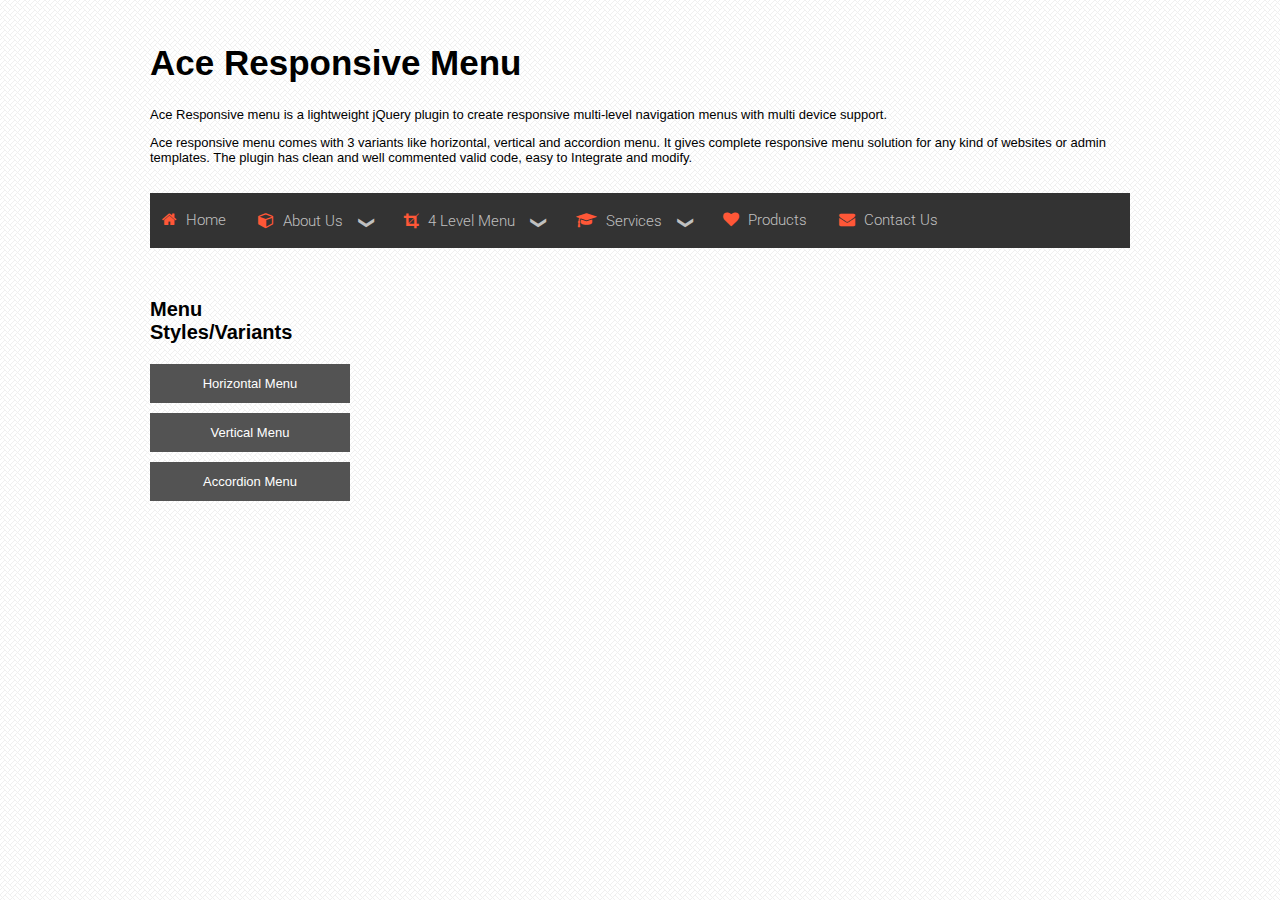
<file: index.html>
﻿<!DOCTYPE html>
<html lang="en">
<head>
    <meta charset="utf-8" />
    <title>Ace Responsive Menu</title>
	
	<!--Responsiveness-->
    <meta content="width=device-width, initial-scale=1.0" name="viewport" />
    <meta http-equiv="content-type" content="text/html;charset=UTF-8" />
    
	<!--FontAwesome-->
    <link href="https://maxcdn.bootstrapcdn.com/font-awesome/4.7.0/css/font-awesome.min.css" rel="stylesheet" type="text/css" />
    <!--[if IE 7]>
    <link rel="stylesheet" href="font-awesome/css/font-awesome-ie7.min.css">
    <![endif]-->
	
	<!--CSS Style-->
    <link href="css/demo.css" rel="stylesheet" type="text/css" />
    <link href="css/ace-responsive-menu.css" rel="stylesheet" type="text/css" />
</head>
<body>
    <div class="demo">
        <h1>Ace Responsive Menu</h1>
        <p>Ace Responsive menu is a lightweight jQuery plugin to create responsive multi-level navigation menus with multi device support.
        </p><p>Ace responsive menu comes with 3 variants like horizontal, vertical and accordion menu. It gives complete responsive menu solution for any kind of websites or admin templates. The plugin has clean and well commented valid code, easy to Integrate and modify.
        <br /><br />
        </p>
    
    <!-- Ace Responsive Menu -->
    <nav>
        <!-- Menu Toggle btn-->
        <div class="menu-toggle">
            <h3>Menu</h3>
            <button type="button" id="menu-btn">
                <span class="icon-bar"></span>
                <span class="icon-bar"></span>
                <span class="icon-bar"></span>
            </button>
        </div>
        <!-- Responsive Menu Structure-->
        <!--Note: declare the Menu style in the data-menu-style="horizontal" (options: horizontal, vertical, accordion) -->
        <ul id="respMenu" class="ace-responsive-menu" data-menu-style="horizontal">
             <li>
                <a href="javascript:;">
                    <i class="fa fa-home" aria-hidden="true"></i>
                    <span class="title">Home</span>
                </a>
            </li>
            <li>
                <a href="javascript:;">
                    <i class="fa fa-cube" aria-hidden="true"></i>
                    <span class="title">About Us</span>

                </a>
                <!-- Level Two-->
                <ul>
                    <li>
                        <a href="#">Sub Item One</a>
                    </li>
                    <li>
                        <a href="#">Sub Item Two</a>
                    </li>
                    <li>
                        <a href="#">Sub Item Three</a>
                    </li>
                    <li>
                        <a href="#">Sub Item Four</a>
                    </li>
                </ul>
            </li>

            <li>
                <a href="javascript:;">
                    <i class="fa fa-crop" aria-hidden="true"></i>
                    <span class="title">4 Level Menu</span>
                </a>
                <!-- Level Two-->
                <ul>
                    <li>
                        <a href="javascript:;">
                            <i class="fa fa-graduation-cap" aria-hidden="true"></i>
                            Sub Item One						
                        </a>
                    </li>
                    <li>
                        <a href="#">
                            <i class="fa fa-database" aria-hidden="true"></i>
                            Sub Item Two
                        </a>
                    </li>
                    <li>
                        <a href="javascript:;">
                            <i class="fa fa-amazon" aria-hidden="true"></i>
                            Sub Item Three							
                        </a>
                        <!-- Level Three-->
                        <ul>
                            <li><a href="#"><i class="fa fa-user" aria-hidden="true"></i>Sub Item Link 1</a></li>
                            <li>
                                <a href="javascript:;">
                                    <i class="fa fa-diamond" aria-hidden="true"></i>Sub Item Link 2</a>
                                <!-- Level Four-->
                                <ul>
                                    <li><a href="#"><i class="fa fa-trash" aria-hidden="true"></i>Sub Item Link 1</a></li>
                                    <li><a href="#"><i class="fa fa-dashcube" aria-hidden="true"></i>Sub Item Link 2</a></li>
                                    <li><a href="#"><i class="fa fa-dropbox" aria-hidden="true"></i>Sub Item Link 3</a></li>
                                </ul>
                            </li>
                            <li><a href="#"><i class="fa fa-user" aria-hidden="true"></i>Sub Item Link 3</a></li>
                        </ul>
                    </li>

                    <li>
                        <a href="#">
                            <i class="fa fa-database" aria-hidden="true"></i>
                            Sub Item Four
                        </a>
                    </li>
                </ul>
            </li>
            <li>
                <a class="" href="javascript:;">
                    <i class="fa fa-graduation-cap" aria-hidden="true"></i>
                    <span class="title">Services</span>

                </a>
                <ul>
                    <li>
                        <a href="#">Sub Item One
                        </a>
                    </li>
                    <li>
                        <a href="javascript:;">Sub Item Two							
                        </a>
                        <ul>
                            <li><a href="#">Sub Item Link 1</a></li>
                            <li><a href="#">Sub Item Link 2</a></li>
                            <li><a href="#">Sub Item Link 3</a></li>
                        </ul>
                    </li>
                    <li>
                        <a href="javascript:;">Sub Item Three							
                        </a>
                        <ul>
                            <li><a href="#">Sub Item Link 1</a></li>
                            <li><a href="#">Sub Item Link 1</a></li>
                            <li><a href="#">Sub Item Link 1</a></li>
                        </ul>
                    </li>
                    <li>
                        <a href="#">Sub Item Four
                        </a>
                    </li>
                </ul>
            </li>
            <li>
                <a href="javascript:;">
                    <i class="fa fa-heart" aria-hidden="true"></i>
                    <span class="title">Products</span>
                </a>
            </li>
            <li class="last ">
                <a href="javascript:;">
                    <i class="fa fa-envelope" aria-hidden="true"></i>
                    <span class="title">Contact Us</span>
                </a>
            </li>
        </ul>
    </nav>
    <!-- End of Responsive Menu -->

       
        <div class="options">
             <h3>Menu Styles/Variants </h3>
            <a href="horizontal-menu.html">Horizontal Menu</a>
            <a href="vertical-menu.html">Vertical Menu</a>
            <a href="accordion-menu.html">Accordion Menu</a>
        </div>

    </div>
    <!--Scripts-->
    <script src="js/jquery-1.10.1.min.js" type="text/javascript"></script>
    <script src="js/ace-responsive-menu.js" type="text/javascript"></script>
     <script type="text/javascript">
         $(document).ready(function () {
             $("#respMenu").aceResponsiveMenu({
                 resizeWidth: '768', // Set the same in Media query       
                 animationSpeed: 'fast', //slow, medium, fast
                 accoridonExpAll: false //Expands all the accordion menu on click
             });
         });
	</script>

</body>
</html>
</file>
<file: css/demo.css>
body {
    color: #000;
    font-family: sans-serif;
    padding: 20px 0px;
    margin: 0px;
    font-size: 13px;
    background: url(bg.png) top left repeat;
}
a {
    text-shadow: none;
    color: #0d638f;
}
ul {
    margin: 0px;
    padding: 0px;
}
h1 {
    font-size:35px;
}
.demo {
    width: 980px;
    margin: 0px auto;
}

.options {
    width: 200px;
    float: left;
    margin-top: 30px;
}

.options h3 {
    font-size: 20px;
}

.options a {
    padding: 12px 0;
    text-align: center;
    width: 100%;
    margin-bottom: 10px;
    display: block;
    background: #535353;
    color: #FFF;
    text-decoration: none;
}
a.backLink {
    float:right;
    margin-bottom:10px;
}
</file>
<file: css/ace-responsive-menu.css>
/* 
Ace Responsive Menu Plugin
Version: 1.0
Author: Samson Onna
E-mail: samson3d@gmail.com
Website: www.webthemez.com
----------------------------------------*/
/* Import Fonts
----------------------------------------*/
@import url(http://fonts.googleapis.com/css?family=Roboto);

/* Ace Responsive Menu
----------------------------------------*/
a {
    text-shadow: none;
    color: #0d638f;
}
ul {
    margin: 0px;
    padding: 0px;
}
.ace-responsive-menu {
    list-style: none;
    margin: 0;
    padding: 0;
    background: #333;
    float:left;
    width:100%;
    font-family: 'Roboto', sans-serif;
    /* border-bottom: 3px solid #FD5025; */
}
.ace-responsive-menu li{
    list-style: none;
}
.ace-responsive-menu li ul {
    display:none;
}
.ace-responsive-menu > li {
    display: block;
    margin: 0;
    padding: 0;
    border: 0px;
    float: left;
}
.ace-responsive-menu li a {
        color:#c0c0c0;
}
.ace-responsive-menu > li > a {
    display: block;
    position: relative;
    margin: 0;
    border: 0px;
    padding: 18px 20px 18px 12px;
    text-decoration: none;
    font-size: 15px;
    font-weight: 300;
    color: #c0c0c0;
}
.ace-responsive-menu li a i {
    padding-right: 5px;
    color: #FF5737;
}
.ace-responsive-menu > li > a i {
    font-size: 16px;
    text-shadow: none;
    color: #FF5737;
}
.ace-responsive-menu li ul.sub-menu li a i {
    padding-right: 10px;
}
.ace-responsive-menu li.menu-active > a {
    background: #272727;
    color:#fff;
}
.ace-responsive-menu li .menu-active {
    position: relative;
}
.ace-responsive-menu > li > a > .arrow:before {  
    margin-left: 15px;
    display: inline;
    font-size: 16px;
    font-family: FontAwesome;
    height: auto;
    content: " \276F";
    font-weight: 300;
    text-shadow: none;
    width: 10px;
    display: inline-block;
	transform: rotate(90deg);
}
.ace-responsive-menu li ul.sub-menu li > a > .arrow:before {
    content: "\f105" !important;
}
.ace-responsive-menu > li > ul.sub-menu {
    display: none;
    list-style: none;
    clear: both;
    margin: 0;
    position: absolute;
    z-index: 999;
}
.ace-responsive-menu li ul.sub-menu {
    background: #333;
}
.ace-responsive-menu li ul.sub-menu > li {
    width: 185px;
}
.ace-responsive-menu li ul.sub-menu li a {
    display: block;
    margin: 0px 0px;
    padding: 12px 20px 12px 15px;
    text-decoration: none;
    font-size: 13px;
    font-weight: normal;
    background: none;
}
.ace-responsive-menu > li > ul.sub-menu > li {
    position: relative;
}
.ace-responsive-menu > li > ul.sub-menu > li ul.sub-menu {
    position: absolute;
    left: 185px;
    top: 0px;
    display: none;
    list-style: none;
}
.ace-responsive-menu > li > ul.sub-menu > li ul.sub-menu > li ul.sub-menu {
    position: absolute;
    left: 185px;
    top: 0px;
    display: none;
    list-style: none;
}
.ace-responsive-menu > li > ul.sub-menu li > a > .arrow:before {
    float: right;
    margin-top: 1px;
    margin-right: 0px;
    display: inline;
    font-size: 16px;
    font-family: FontAwesome;
    height: auto;
    content: "\f104";
    font-weight: 300;
    text-shadow: none;
}

/* Menu Toggle Btn
----------------------------------------*/
.menu-toggle {
    display: none;
    float: left;
    width: 100%;
    background: #333;
}
.menu-toggle h3 {
    float: left;
    color: #FFF;
    padding: 0px 10px;
    font-weight: 600;
    font-size: 16px;
}
.menu-toggle .icon-bar {
    display: block !important;
    width: 18px;
    height: 2px;
    background-color: #F5F5F5 !important;
    -webkit-border-radius: 1px;
    -moz-border-radius: 1px;
    border-radius: 1px;
    -webkit-box-shadow: 0 1px 0 rgba(0, 0, 0, 0.25);
    -moz-box-shadow: 0 1px 0 rgba(0, 0, 0, 0.25);
    box-shadow: 0 1px 0 rgba(0, 0, 0, 0.25);
    margin: 3px;
}
.menu-toggle .icon-bar:hover {
    background-color: #F5F5F5 !important;
}
.menu-toggle #menu-btn {
    float: right;
    background: #202020;
    border: 1px solid #0C0C0C;
    padding: 8px;
    border-radius: 5px;
    cursor: pointer;
    margin: 10px;
}
.hide-menu {
    display: none;
}


/* Accordion Menu Styles
----------------------------------------*/

ul[data-menu-style="accordion"] {
    width: 250px;
}
ul[data-menu-style="accordion"] > li {    
    display: block;
    margin: 0;
    padding: 0;
    border: 0px;
    float: none !important;
}
ul[data-menu-style="accordion"] > li:first-child {
    border-top: 2px solid #FD5025;
}
ul[data-menu-style="accordion"] li ul.sub-menu > li {
    width: 100%;
}
ul[data-menu-style="accordion"] > li > a > .arrow:before {
    float: right;
    content: "\f105";
}
ul[data-menu-style="accordion"] li.menu-active > a > .arrow:before {
    content: "\f107" !important;
}
ul[data-menu-style="accordion"] > li > ul.sub-menu {
    position: static;
}
ul[data-menu-style="accordion"] > li > a i {
    padding-right: 10px;
    color: #FF5737;
}
ul[data-menu-style="accordion"] > li > ul.sub-menu > li ul.sub-menu {
    position: static;
}
ul[data-menu-style="accordion"] > li > ul.sub-menu > li ul.sub-menu > li ul.sub-menu {
    position: static;
}
ul[data-menu-style="accordion"] > li {
    border-bottom: 1px solid #242424;
}
ul[data-menu-style="accordion"] li a:hover {
    background: #272727 !important;
}
ul[data-menu-style="accordion"] ul.sub-menu li.menu-active > a > .arrow:before {
    content: "\f107" !important;
}

/* Vertical Menu Styles
----------------------------------------*/

ul[data-menu-style="vertical"] {
    width: 200px;
}
ul[data-menu-style="vertical"] > li {
    float: none;
}
ul[data-menu-style="vertical"] > li:first-child {
    border-top: 2px solid #FD5025;
}
ul[data-menu-style="vertical"] li ul.sub-menu > li {
    width: 100%;
}
ul[data-menu-style="vertical"] > li > a > .arrow:before {
    float: right;
    content: "\f105";
}
ul[data-menu-style="vertical"] > li.menu-active {
position:relative;
}
ul[data-menu-style="vertical"] > li > ul.sub-menu {
    position: absolute;
    left:200px;
    top:0px;
    width:200px;
}
ul[data-menu-style="vertical"] > li > a i {
    padding-right: 10px;
    color: #FF5737;
}
ul[data-menu-style="vertical"]> li > ul.sub-menu > li ul.sub-menu {
    position: absolute;
    width:200px;
    left: 200px;
}
ul[data-menu-style="vertical"] > li > ul.sub-menu > li ul.sub-menu > li ul.sub-menu {
    position: absolute;
    width:200px;
    left: 200px;
}
ul[data-menu-style="vertical"] > li {
    border-bottom: 1px solid #242424;
}
ul[data-menu-style="vertical"] li a:hover {
    background: #272727 !important;
}

/* Responsive Menu Styles
----------------------------------------*/
/*Note: change the max-width asper your requirment and change the same in aceResponsiveMenu({resizeWidth: "768" }) function*/

@media screen and (max-width: 768px) {
    .demo {
		width:96%;
		padding:2%;
    }
    ul[data-menu-style="vertical"] , ul[data-menu-style="accordion"],
    ul[data-menu-style="vertical"] li ul.sub-menu {
        width: 100% !important;
    } 
    .ace-responsive-menu {
        float: left;
        width:100%;
    }
    .ace-responsive-menu > li {
        border-bottom: 1px solid #242424;
       float: none;
    }   
    .ace-responsive-menu li a:hover {
        background: #272727 !important;
    }
    .ace-responsive-menu > li:first-child {
        border-top: 2px solid #FD5025;
    }    
    .ace-responsive-menu > li > a i {
        padding-right: 10px;
        color: #FF5737;
    }
    .ace-responsive-menu > li > a > .arrow:before {
        float: right;
         content: " \276F";
		font-weight: 300;
		text-shadow: none;
		width: 10px;
		display: inline-block;
		transform: rotate(90deg);
    }
    li.menu-active > a > .arrow:before {
    content: " \276F";
    font-weight: 300;
    text-shadow: none;
    width: 10px;
    display: inline-block;
	transform: rotate(90deg);
    }
    .ace-responsive-menu li ul.sub-menu > li {
        width: 100%;
    }
    .ace-responsive-menu li ul.sub-menu li ul.sub-menu li a
        {
        padding-left: 30px;
    }  
    .ace-responsive-menu li ul.sub-menu li ul.sub-menu li ul.sub-menu li a 
       {
        padding-left: 50px;
    }  
    .ace-responsive-menu > li > ul.sub-menu {
        position: static;
    }
    .ace-responsive-menu > li > ul.sub-menu > li ul.sub-menu {
        position: static;
    }
    .ace-responsive-menu > li > ul.sub-menu > li ul.sub-menu > li ul.sub-menu {
        position: static;
    }
    .ace-responsive-menu li ul.sub-menu li.menu-active > a > .arrow:before {
          content: " \276F";
    font-weight: 300;
    text-shadow: none;
    width: 10px;
    display: inline-block;
	transform: rotate(90deg);
    }
}
</file>
